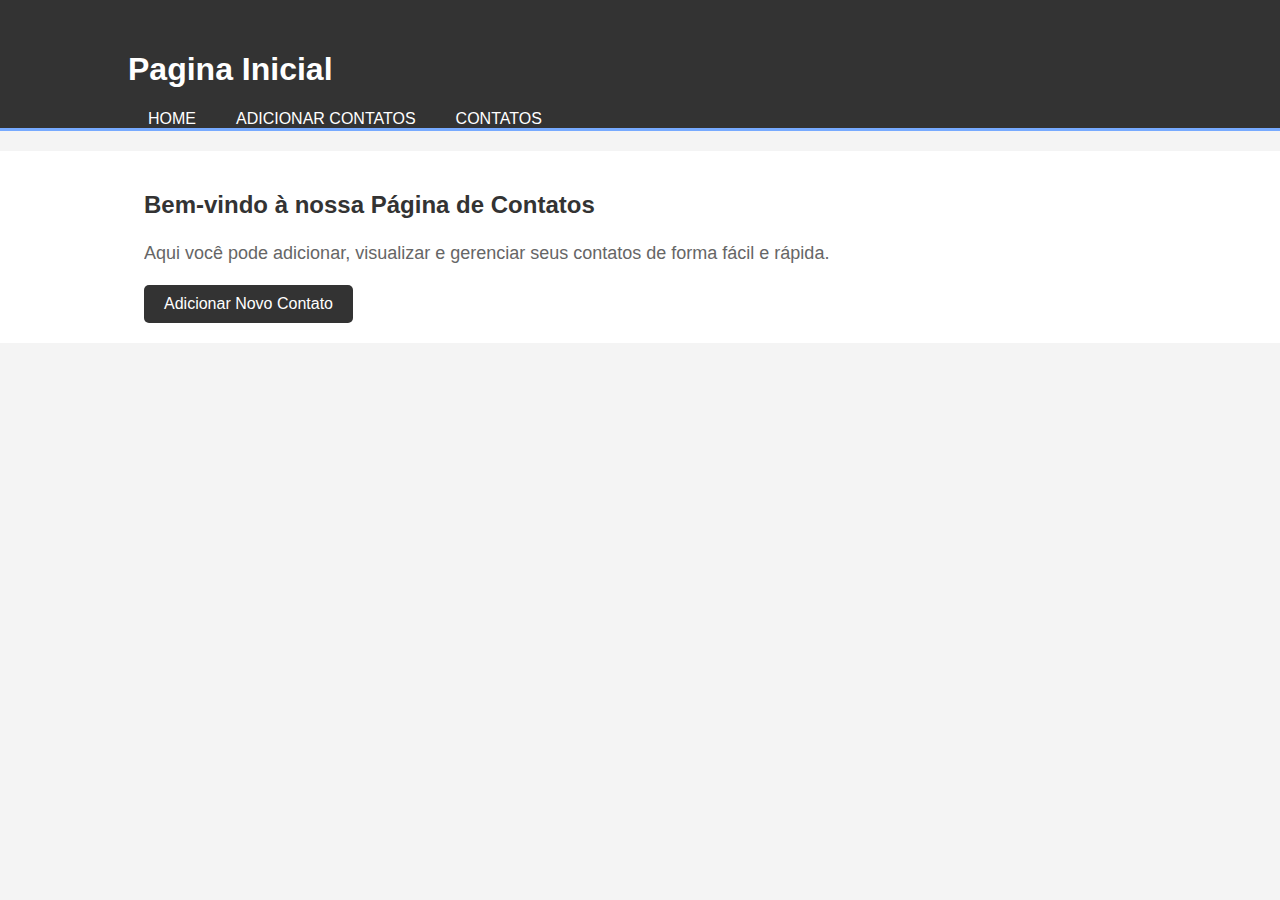
<file: index.html>
<!DOCTYPE html>
<html lang="en">

<head>
    <meta charset="UTF-8">
    <meta name="viewport" content="width=device-width, initial-scale=1.0">
    <title>Página de Contatos</title>
    <link rel="stylesheet" href="style.css">
</head>
<body>
    <header>
        <div class="container">
            <h1>Pagina Inicial</h1>
            <nav>
                <li><a href="index.html">Home</a></li>
                <li><a href="adicionar.html">Adicionar Contatos</a></li>
                <li><a href="contatos.html">Contatos</a></li>
                </ul>
            </nav>
        </div>
    </header>
    <section class="presentation">
        <div class="container1">
            <h2>Bem-vindo à nossa Página de Contatos</h2>
            <p>Aqui você pode adicionar, visualizar e gerenciar seus contatos de forma fácil e rápida.</p>
            <a href="adicionar.html" class="btn">Adicionar Novo Contato</a>
        </div>
    </section>
</body>

</html>
</file>
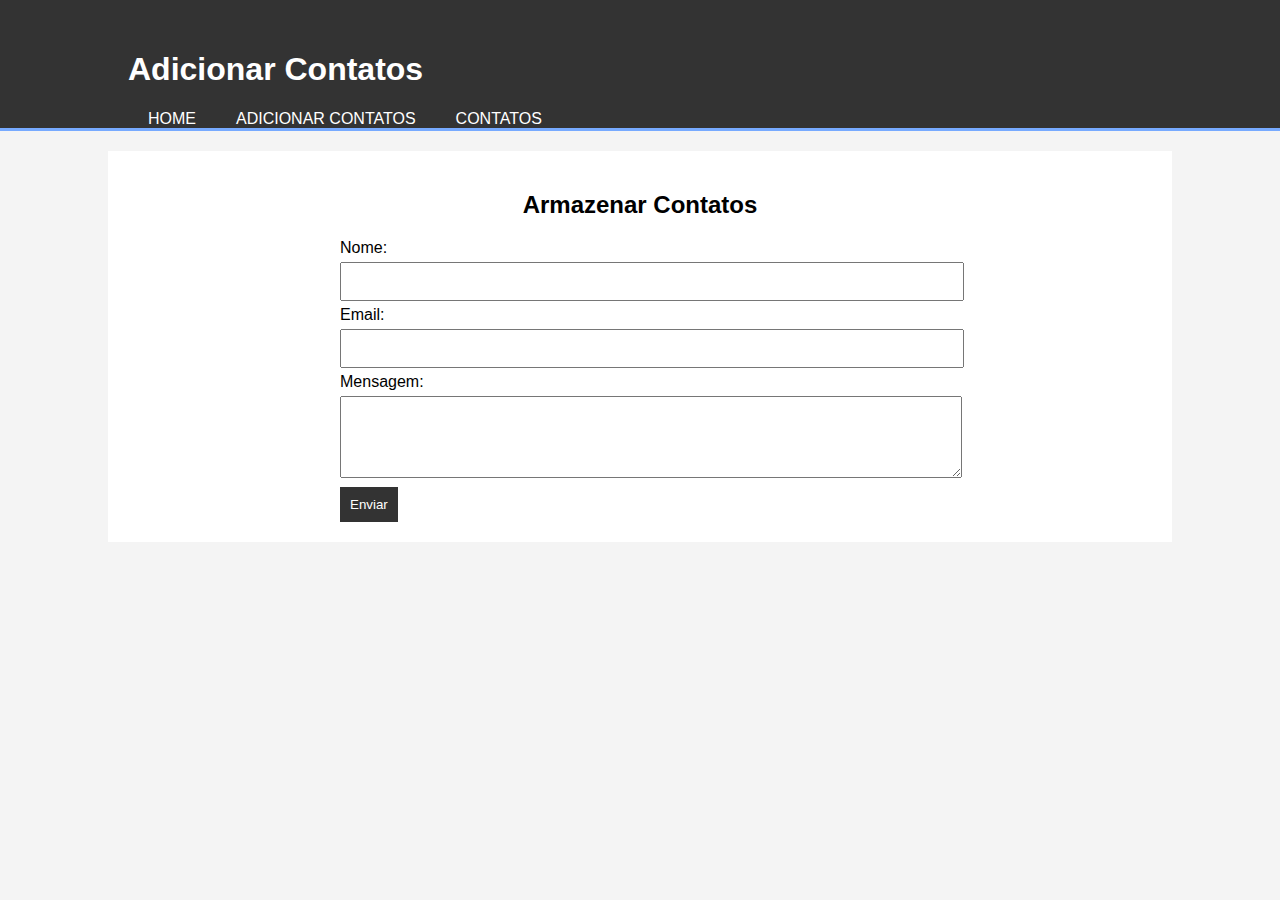
<file: adicionar.html>
<!DOCTYPE html>
<html lang="en">

<head>
    <meta charset="UTF-8">
    <meta name="viewport" content="width=device-width, initial-scale=1.0">
    <title>Página de Contatos</title>
    <link rel="stylesheet" href="style.css">  
    
</head>
<body>
    <header>
        <div class="container">
            <h1>Adicionar Contatos</h1>
            <nav>
                <li><a href="index.html">Home</a></li>
                <li><a href="adicionar.html">Adicionar Contatos</a></li>
                <li><a href="contatos.html">Contatos</a></li>
                </ul>
            </nav>
        </div>
    </header>
    <div class="container main">
        <h2>Armazenar Contatos</h2>
        <div class="contact-form">
            <form id="contact-form">
                </script>
                <label for="name">Nome:</label>
                <input type="text" id="name" name="name" required>
                <label for="email">Email:</label>
                <input type="email" id="email" name="email" required>
                <label for="message">Mensagem:</label>
                <textarea id="message" name="message" rows="4" required></textarea>
                <button type="submit">Enviar</button>
            </form>
        </div>
    </div>
    <script src="codigo.js"></script>
</body>

</html>
</file>
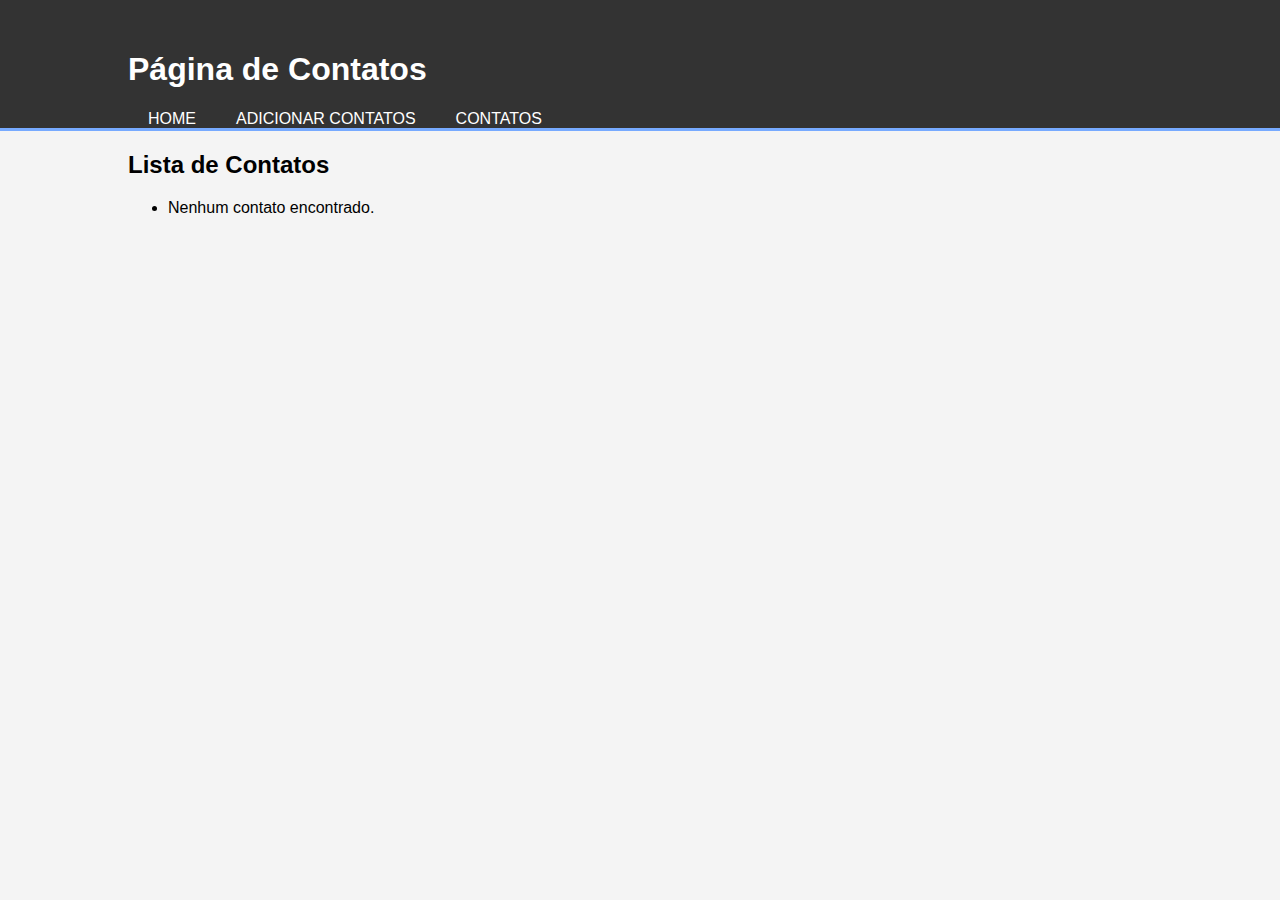
<file: contatos.html>
<!DOCTYPE html>
<html lang="en">

<head>
    <meta charset="UTF-8">
    <meta name="viewport" content="width=device-width, initial-scale=1.0">
    <title>Página de Contatos</title>
    <link rel="stylesheet" href="style.css">
</head>
<body>
    <header>
        <div class="container">
            <h1>Página de Contatos</h1>
            <nav>
                <li><a href="index.html">Home</a></li>
                <li><a href="adicionar.html">Adicionar Contatos</a></li>
                <li><a href="contatos.html">Contatos</a></li>
                </ul>
            </nav>
        </div>
    </header>
    <main>
        <section class="contact-list">
            <div class="container">
                <h2>Lista de Contatos</h2>
                <ul id="contact-list">
                    <!-- Contatos serão adicionados aqui dinamicamente -->
                </ul>
            </div>
        </section>
    </main>
    <script src="codigo.js"></script>
</body>

</html>
</file>
<file: style.css>
body {
    font-family: Arial, sans-serif;
    background-color: #f4f4f4;
    margin: 0;
    padding: 0;
}

.container {
    width: 80%;
    margin: auto;
    overflow: hidden;
}

header {
    background: #333;
    color: #fff;
    padding-top: 30px;
    min-height: 70px;
    border-bottom: #77aaff 3px solid;
}

header a {
    color: #fff;
    text-decoration: none;
    text-transform: uppercase;
    font-size: 16px;
}

header ul {
    padding: 0;
    list-style: none;
}

header li {
    float: left;
    display: inline;
    padding: 0 20px 0 20px;
}

.main {
    padding: 20px;
    background: #fff;
    margin-top: 20px;
}

.main h2 {
    text-align: center;
}

.contact-form {
    max-width: 600px;
    margin: auto;
}

.contact-form input,
.contact-form textarea {
    width: 100%;
    padding: 10px;
    margin: 5px 0;
}

.contact-form button {
    background: #333;
    color: #fff;
    padding: 10px;
    border: none;
    cursor: pointer;
}

.container1 {
    width: 80%;
    margin: auto;
    overflow: hidden;
}

header {
    background: #333;
    color: #fff;
    padding-top: 30px;
    min-height: 70px;
    border-bottom: #77aaff 3px solid;
}

header a {
    color: #fff;
    text-decoration: none;
    text-transform: uppercase;
    font-size: 16px;
}

header ul {
    padding: 0;
    list-style: none;
}

header li {
    display: inline;
    padding: 0 20px 0 20px;
}

.presentation {
    padding: 20px;
    background: #fff;
    margin-top: 20px;
}

.presentation h2 {
    color: #333;
}

.presentation p {
    font-size: 18px;
    line-height: 1.6em;
    color: #666;
}

.btn {
    display: inline-block;
    color: #fff;
    background: #333;
    padding: 10px 20px;
    text-decoration: none;
    border-radius: 5px;
}

.btn:hover {
    background: #555;
}
</file>
